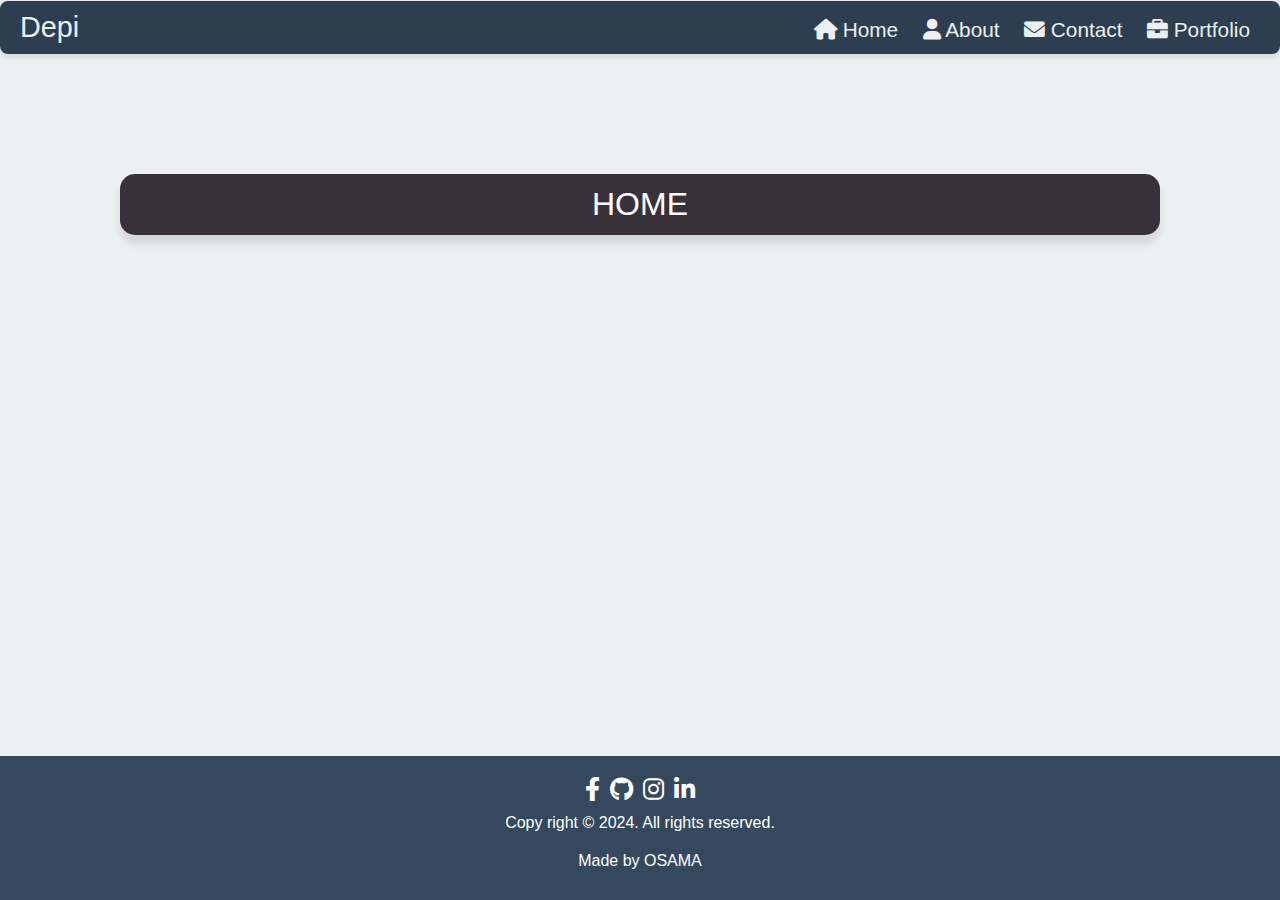
<file: index.html>
<!-- index.html -->
<!DOCTYPE html>
<html lang="en">
<head>
      <!-- meta tags -->
      <meta charset="UTF-8">
      <meta name="viewport" content="width=device-width, initial-scale=1.0">
      <meta name="auther" content="s1e">
      <meta name="copyright" content="&copy;">
      <meta name="description" content="description">
      <meta name="keywords" content="">
      <!-- link css -->
      <link rel="stylesheet" href="style.css">
      <!-- link icons -->
      <link rel="stylesheet" href="https://cdnjs.cloudflare.com/ajax/libs/font-awesome/6.0.0/css/all.min.css">
    <title>Home</title>
</head>
<body>
    <div id="navbar-placeholder"></div>

    <script>
      fetch('nav.html')
        .then(response => response.text()) // Convert response to text
        .then(data => {
            document.getElementById('navbar-placeholder').innerHTML = data; // Insert fetched HTML content
        })
           
    </script>
    
    <div class="content-wrapper">
        <section class="home-section">
            HOME
        </section>
    </div>
<div id="footer-placeholder"></div>


<script>
    fetch('footer.html')
      .then(response => response.text()) 
      .then(data => {
          document.getElementById('footer-placeholder').innerHTML = data; 
      })
         
  </script>



</body>
</html>
</file>
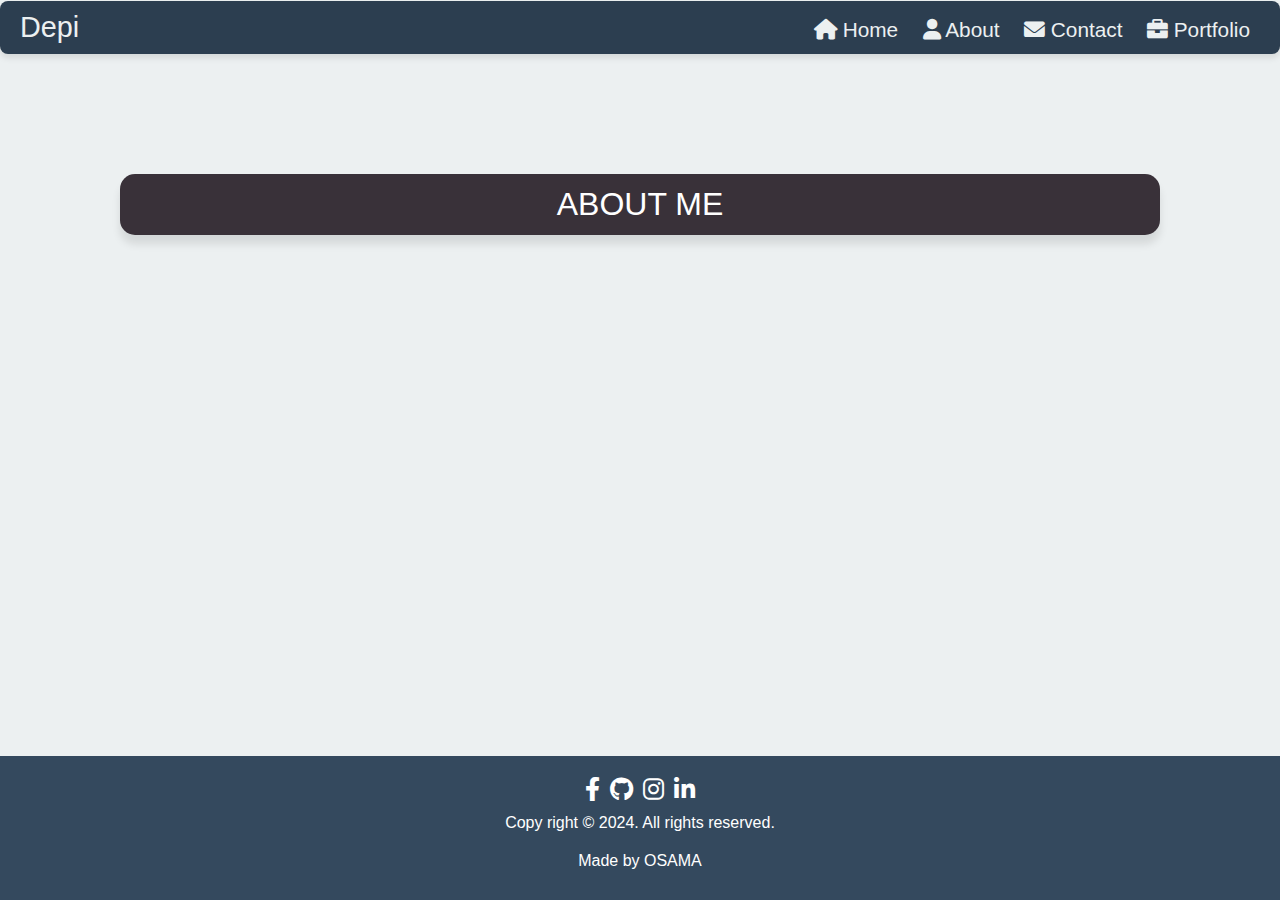
<file: about.html>
<!-- index.html -->
<!DOCTYPE html>
<html lang="en">
<head>
     <!-- meta tags -->
     <meta charset="UTF-8">
     <meta name="viewport" content="width=device-width, initial-scale=1.0">
     <meta name="auther" content="s1e">
     <meta name="copyright" content="&copy;">
     <meta name="description" content="description">
     <meta name="keywords" content="">
     <!-- link css -->
     <link rel="stylesheet" href="style.css">
     <!-- link icons -->
     <link rel="stylesheet" href="https://cdnjs.cloudflare.com/ajax/libs/font-awesome/6.0.0/css/all.min.css">
    <title>About</title>
</head>
<body>
    <div id="navbar-placeholder"></div>

    <script>
      fetch('nav.html')
        .then(response => response.text()) 
        .then(data => {
            document.getElementById('navbar-placeholder').innerHTML = data; 
        })
           
    </script>

  <div class="content-wrapper">
    <section class="home-section">
        ABOUT ME
    </section>
</div>
    <!-- footer section -->

    <div id="footer-placeholder"></div>


    <script>
      fetch('footer.html')
          .then(response => response.text()) 
      .then(data => {
          document.getElementById('footer-placeholder').innerHTML = data; 
      })
         
   </script>
</body>
</html>
</file>
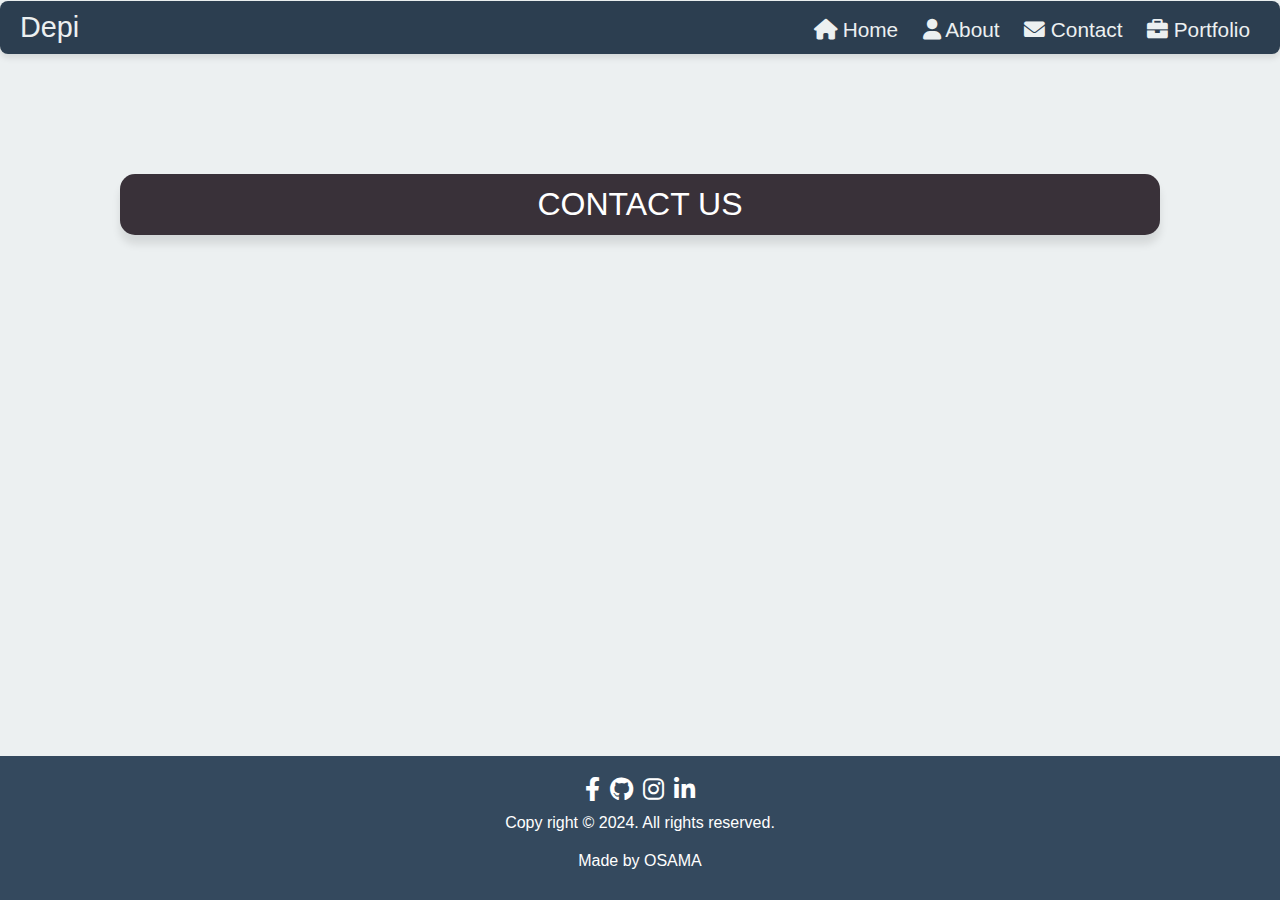
<file: contact.html>
<!-- index.html -->
<!DOCTYPE html>
<html lang="en">
<head>
      <!-- meta tags -->
      <meta charset="UTF-8">
      <meta name="viewport" content="width=device-width, initial-scale=1.0">
      <meta name="auther" content="s1e">
      <meta name="copyright" content="&copy;">
      <meta name="description" content="description">
      <meta name="keywords" content="">
      <!-- link css -->
      <link rel="stylesheet" href="style.css">
      <!-- link icons -->
      <link rel="stylesheet" href="https://cdnjs.cloudflare.com/ajax/libs/font-awesome/6.0.0/css/all.min.css">
    <title>Contact</title>
</head>
<body>
    <div id="navbar-placeholder"></div>

    <script>
      fetch('nav.html')
        .then(response => response.text()) 
        .then(data => {
            document.getElementById('navbar-placeholder').innerHTML = data; 
        })
           
    </script>
   
   <div class="content-wrapper">
    <section class="home-section">
        CONTACT US
    </section>
</div>

    <!-- footer section -->

    <div id="footer-placeholder"></div>


    <script>
      fetch('footer.html')
          .then(response => response.text()) 
      .then(data => {
          document.getElementById('footer-placeholder').innerHTML = data; 
      })
         
   </script>
</body>
</html>
</file>
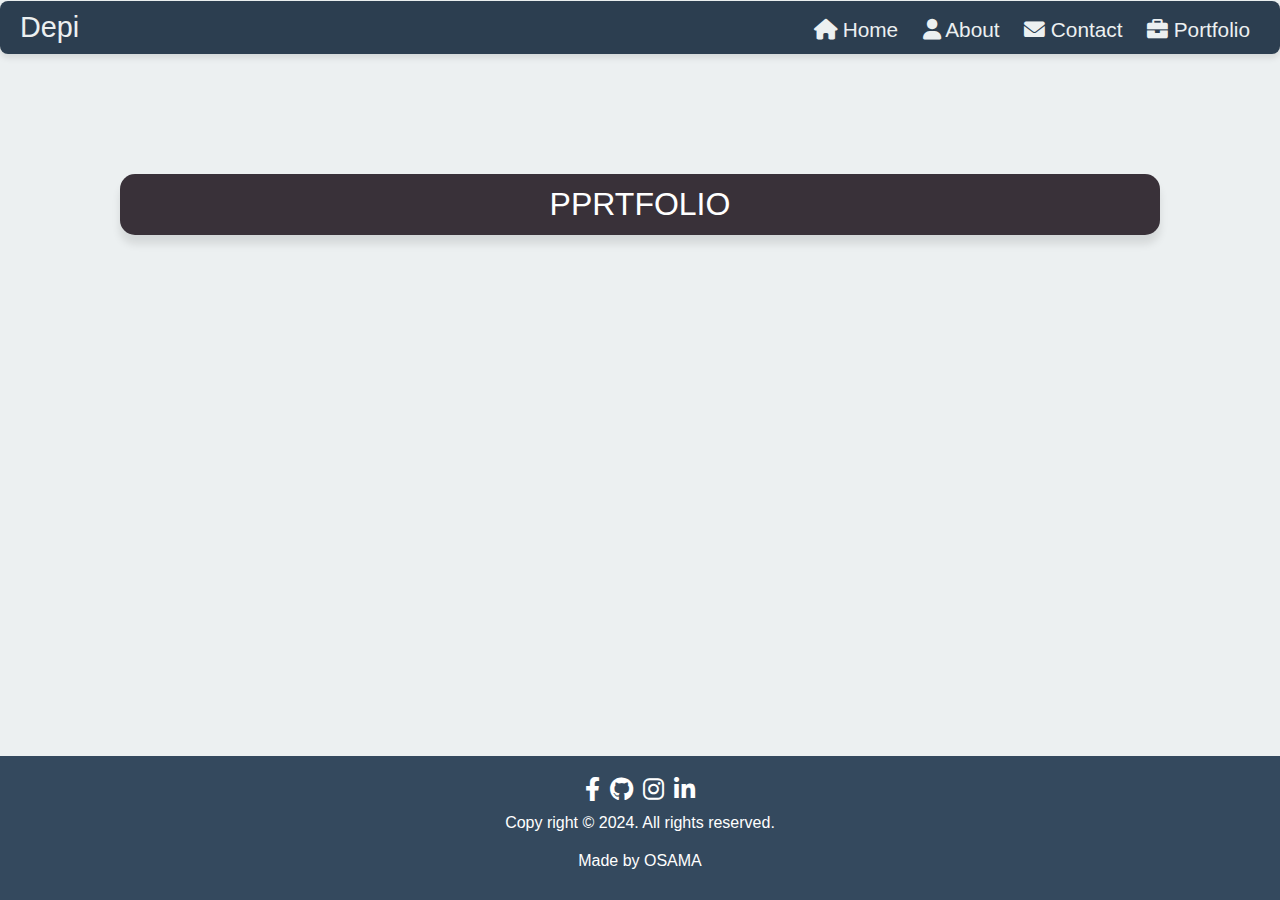
<file: portfolio.html>
<!-- index.html -->
<!DOCTYPE html>
<html lang="en">
<head>
    <!-- meta tags -->
    <meta charset="UTF-8">
    <meta name="viewport" content="width=device-width, initial-scale=1.0">
    <meta name="auther" content="s1e">
    <meta name="copyright" content="&copy;">
    <meta name="description" content="description">
    <meta name="keywords" content="">
    <!-- link css -->
    <link rel="stylesheet" href="style.css">
    <!-- link icons -->
    <link rel="stylesheet" href="https://cdnjs.cloudflare.com/ajax/libs/font-awesome/6.0.0/css/all.min.css">
    <title>Portfolio</title>
</head>
<body>
    <!-- nav section -->
    <div id="navbar-placeholder"></div>

    <script>
      fetch('nav.html')
        .then(response => response.text()) 
        .then(data => {
            document.getElementById('navbar-placeholder').innerHTML = data; 
        })
           
    </script>


      <div class="content-wrapper">
        <section class="home-section">
            PPRTFOLIO
        </section>
    </div>

   <!-- footer section -->

    <div id="footer-placeholder"></div>


    <script>
      fetch('footer.html')
          .then(response => response.text()) 
      .then(data => {
          document.getElementById('footer-placeholder').innerHTML = data; 
      })
         
   </script>
</body>
</html>
</file>
<file: style.css>
:root {
   --primary-color: #2C3E50; 
   --second-color: #1ABC9C; 
   --main-font: 'Lato', sans-serif;
   --hover-color: #ffcc00; 
   --background-color: #ecf0f1; 
   --footer-background-color: #34495e; 
   --section-background-color: #393139; 
}

* {
   margin: 0;
   padding: 0;
   box-sizing: border-box;
}

html, body {
   height: 100%;
   font-family: var(--main-font);
   background-color: var(--background-color);

}

body {
   display: flex;
   flex-direction: column;
}

.content-wrapper {
   flex: 1;
   display: flex;
   flex-direction: column;
   padding: 20px; 

}

a {
   text-decoration: none;
   font-size: 1.3rem;
   color: var(--background-color); 
   transition: color 0.3s; 
}

a:hover {
   color: var(--hover-color);
}

ul {
   list-style: none;
}

.navbar {
   margin-top: 1px;
   width: 100%; 
   background-color: var(--primary-color);
   padding: 10px 20px; 
   border-radius: 8px; /* Added border-radius for rounded corners */
   box-shadow: 0 4px 6px rgba(0, 0, 0, 0.1);
}

.navbar-items a:hover {
   color: var(--hover-color); 
}

.navbar .navbar-container {
   display: flex;
   justify-content: space-between;
   align-items: center;
}

.navbar .navbar-container .navbar-items ul li {
   display: inline-block;
   padding-left: 10px;
   padding-right: 10px;
   font-size: 1.8rem;
}

.navbar .navbar-container .navbar-items ul li:hover {
   color: var(--second-color);
}

.navbar .navbar-container .navbar-brand a {
   font-size: 1.8rem;
   transition: color 0.3s ease-in-out;
}

.navbar .navbar-container .navbar-brand a:hover {
   color: var(--second-color);
}

main {
   flex: 1;
   padding: 20px;
}


/* Section Styles */
.home-section {
   background-color: var(--section-background-color); 
   color: white; 
   padding: 12px; 
   margin: 100px;
   border-radius: 15px; 
   box-shadow: 0 9px 8px rgba(0, 0, 0, 0.1); 
   text-align: center; 
   font-size: 2rem;
}


/* Footer Styles */
.footer {
   background-color: var(--footer-background-color); 
   color: white;
   padding: 20px 0;
   text-align: center;
}

.footer-container {
   max-width: 1200px;
   margin: 0 auto;
   padding: 0 20px;
}

.footer-content {
   display: flex;
   flex-direction: column;
   align-items: center;
}

.footer-content p {
   margin: 10px 0;
}

.social-links {
   list-style: none;
   padding: 0;
   display: flex;
   justify-content: center;
   gap: 10px;
}

.social-links li {
   display: inline;
}

.social-links a {
   color: white;
   font-size: 1.5rem;
   transition: color 0.3s;
}

.social-links a:hover {
   color: var(--second-color);
}
</file>
